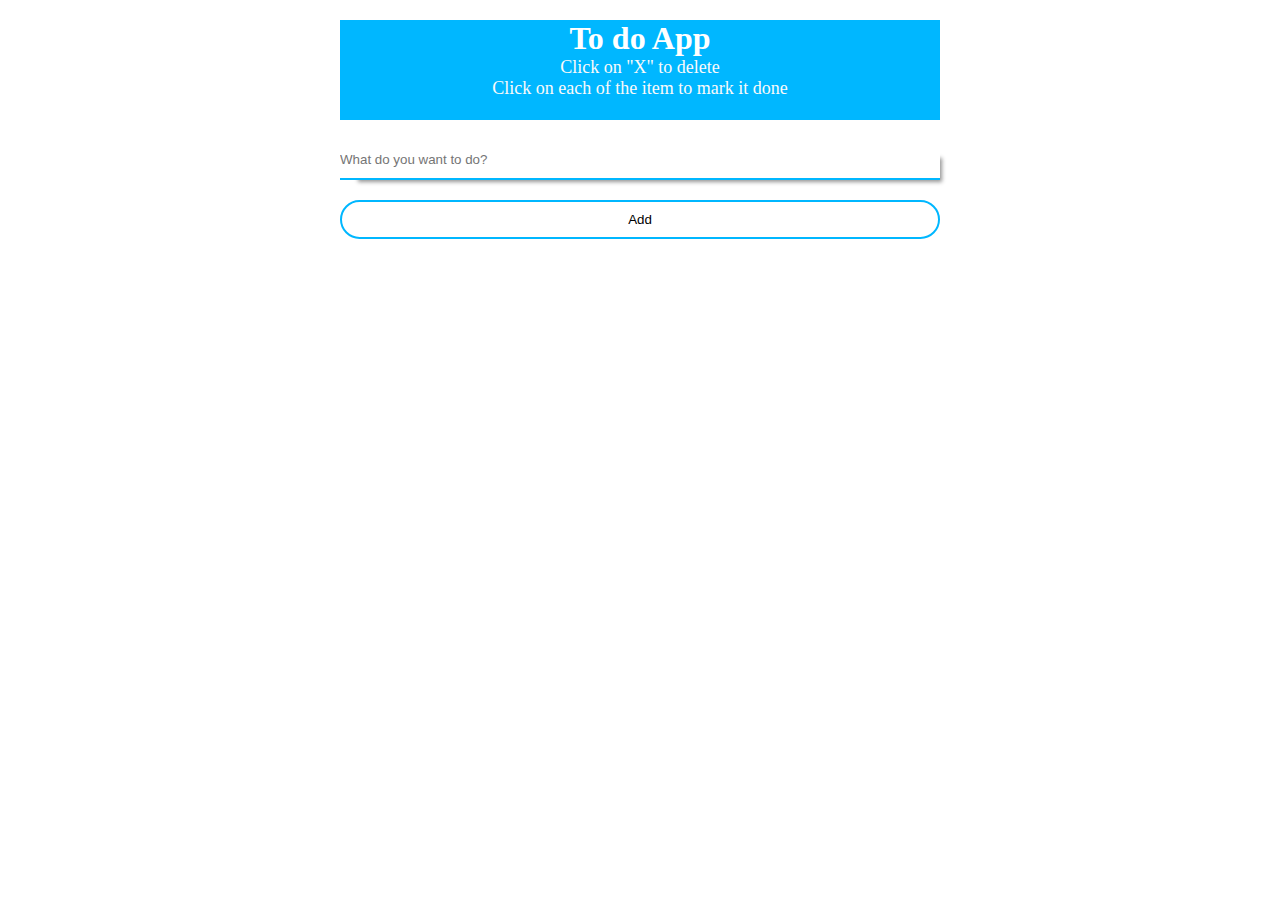
<file: index.html>
<!DOCTYPE html>
    <head>
        <meta charset="utf-8">
        <meta http-equiv="X-UA-Compatible" content="IE=edge">
        <title>Do it APP</title>
        <meta name="description" content="">
        <meta name="viewport" content="width=device-width, initial-scale=1">
        <link rel="stylesheet" href="styles.css">
    </head>
    <body>
        <section class="todo">
            <div class="todoHeading"> 
                <h1>To do App</h1>
                <p>Click on "X" to delete</p>
                <p>Click on each of the item to mark it done</p>
            </div>
            <div class="inputForm">
                <input type="text" class="inputtext" id="inputtext" placeholder="What do you want to do?">
                <button class="add" id="add">Add</button>
            </div>
            <div class="list">
                <ul id= lists>
                   <!-- items will be here -->
                </ul>
            </div> 
        </section> 
        <script type="text/javascript" src="todo-simple.js"></script>
    </body>
   
</html>
</file>
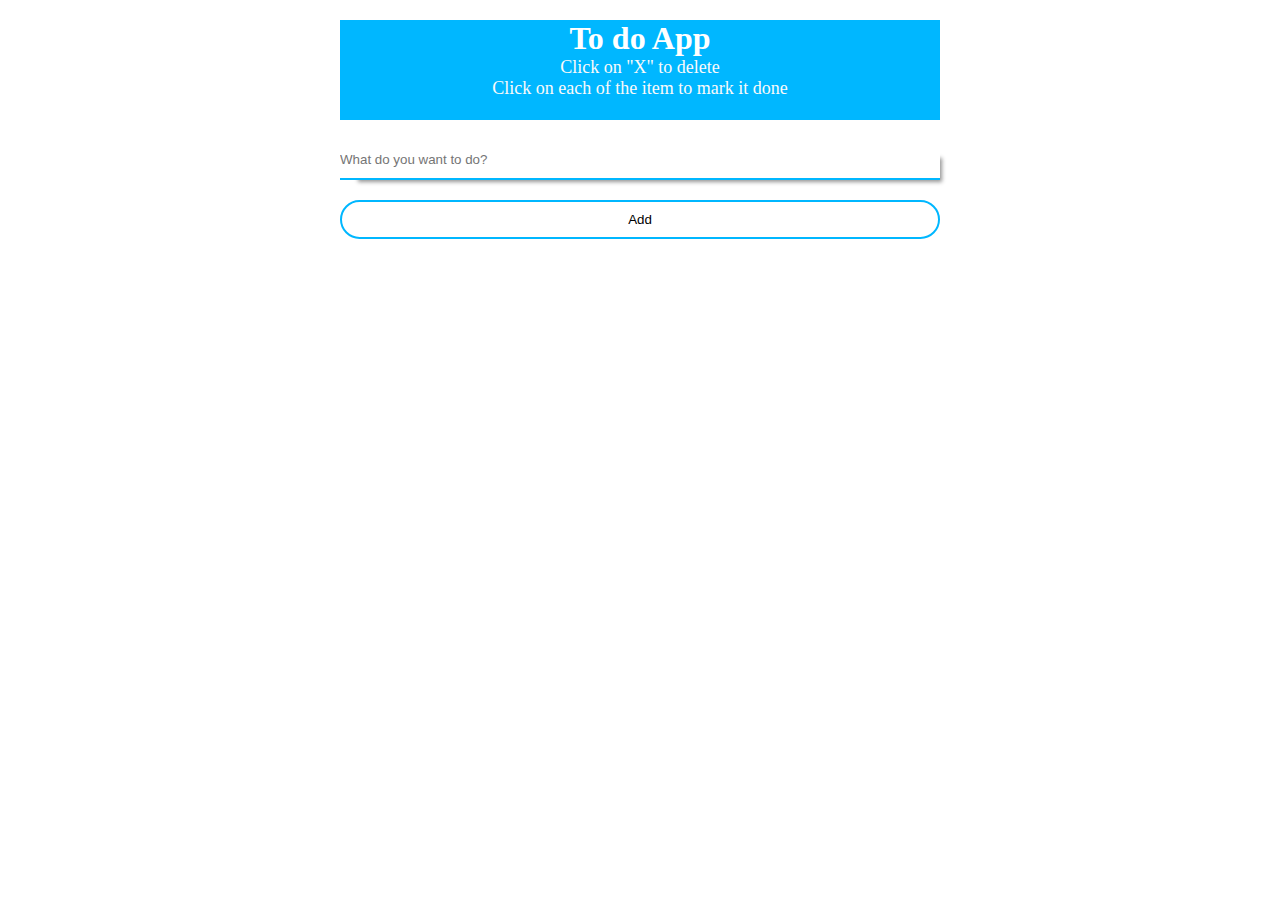
<file: doit.html>
<!DOCTYPE html>
    <head>
        <meta charset="utf-8">
        <meta http-equiv="X-UA-Compatible" content="IE=edge">
        <title>Do it APP</title>
        <meta name="description" content="">
        <meta name="viewport" content="width=device-width, initial-scale=1">
        <link rel="stylesheet" href="styles.css">
    </head>
    <body>
        <section class="todo">
            <div class="todoHeading"> 
                <h1>To do App</h1>
                <p>Click on "X" to delete</p>
                <p>Click on each of the item to mark it done</p>
            </div>
            <div class="inputForm">
                <input type="text" class="inputtext" id="inputtext" placeholder="What do you want to do?">
                <button class="add" id="add">Add</button>
            </div>
            <div class="list">
                <ul id= lists>
                   <!-- items will be here -->
                </ul>
            </div> 
        </section> 
        <script type="text/javascript" src="todo-simple.js"></script>
    </body>
   
</html>
</file>
<file: styles.css>
*{
    margin: 0;
    padding: 0;
    box-sizing: border-box;
}

header{
    display: flex;
    justify-content: space-between;
    align-items: center;
    padding: 10px 28px; 
    background-color: rgb(20, 18, 18);
    color: #fff;
    box-shadow:  0 8px 16px 0 rgba(192, 11, 11, 0.2), 0 6px 20px 0 rgba(0,0,0,0.19);

}
nav{
   
    display: flex;
    
}
header > label{
    text-transform: uppercase;
    font-weight: 600;
    font-size: 20px;
    color: rgb(0, 183, 255);
  
}
nav ul li{
    
    list-style: none;
    display: inline-block;
    margin: 0 20px;
    text-transform: uppercase;
}
nav ul li:last-child{
    margin-right: 25px;
}
nav ul li:last-child button{
    background-color:#ffffff00;
    color: #fff;
    padding: 10px 18px;
    border: 2px solid rgb(0, 183, 255);
    color: #fff;
    border-radius: 24px;
}
nav ul li:last-child button:hover{
    background-color:  rgb(0, 183, 255) ;
    transition: 0.5s ease-in-out;
    cursor: pointer;
}
ul li a{
    text-decoration: none;
    color: #ffffff;
}
ul li a:hover{
    border-bottom: 2px solid rgb(0, 183, 255);
    transition: 0.3s ease;
    color: rgb(0, 183, 255);
}

/* styleling todo section */
.todo {
    display: flex;
    flex-direction: column;
    align-items: center;
    align-self: center;
}
.todoHeading{
    height: 100px;
    width: 600px;
    background-color: rgb(0, 183, 255);
    justify-content: center;
    align-items: center;
    margin: 20px 0;
}
.todoHeading h1{
    font-size: 2.0em;
    color: #ffffff;
    text-align: center;
}
.todoHeading p{
    text-align: center;  
    color: #fafafa;
    font-size: 18px;
}
.inputForm {
    display: flex;
    flex-direction: column;
    
}
.inputForm .inputtext{
    margin-bottom: 20px;
    border: none;
    border-bottom: 2px solid rgb(0, 183, 255);
    text-decoration: none;
    height: 40px;
    min-width: 600px;
    -webkit-box-shadow: 10px 10px 4px -8px rgba(0,0,0,0.42);
    -moz-box-shadow: 10px 10px 4px -8px rgba(0,0,0,0.42);
    box-shadow: 10px 10px 4px -8px rgba(0,0,0,0.42);
    transition: box-shadow 650ms  ease-in-out;
}
.inputForm .inputtext:focus{
    outline: none; 
}
.inputForm .inputtext:focus-within{
        box-shadow: 0px 0.2em 2.5em #c4c4c4;
        transform: scale(1.025); 
}
#add{
    background-color:#ffffff;
    color: #000;
    padding: 10px 36px;
    border: 2px solid rgb(0, 183, 255);
    cursor: pointer;
    border-radius: 24px;
}
#add:hover{
    background-color: #000;
    color: #fff;
}
#add:focus{
    outline:none;
}
.list{
    display: flex;
    
}
.list ul{
    margin-top: 20px; 
    display: flex;
    flex-direction: column-reverse;  
    width: 600px;  
    
}
.list ul li{
    
    list-style: none;
    padding: 5px 0px;
    cursor: pointer; 
    margin-bottom: 1px; 
}

.list ul button {
    float: right;
    background-color:rgb(0, 225, 255);
    padding: 4px 10px;
    border-radius: 2px;
    border: none;
    color: #ffff;
   cursor: pointer;
   
}
.list ul button:hover{
    color: #000;
    background-color: rgb(212, 40, 40);
    transition: all 650ms ease-in-out;
}
.delete{
    display:none;
}
.completed{
    background-color: rgb(15, 93, 15);
    text-decoration: line-through; 
    text-decoration-color: #fff;
    color: #fff;
    transition: all 650ms ease-in-out;
}
</file>
